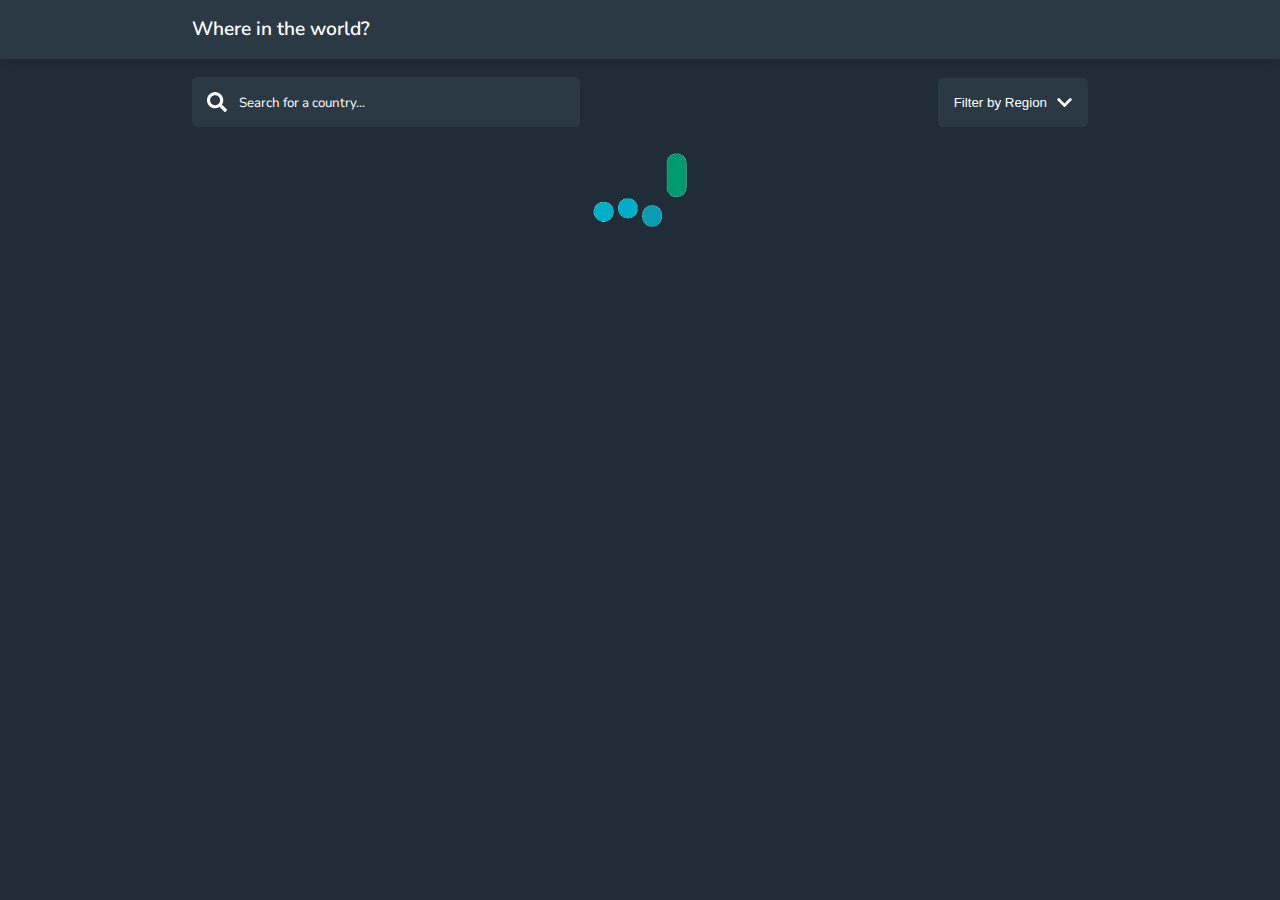
<file: index.html>
<!DOCTYPE html>
<html lang="pt-BR">
  <head>
    <meta charset="UTF-8" />
    <meta name="viewport" content="width=device-width, initial-scale=1.0" />
    <link rel="apple-touch-icon" sizes="180x180" href="assets/" />
    <link
      rel="icon"
      type="image/png"
      sizes="32x32"
      href="assets/favicon-32x32.png"
    />
    <link
      rel="icon"
      type="image/png"
      sizes="16x16"
      href="assets/favicon-16x16.png"
    />
    <link rel="manifest" href="assets/site.webmanifest" />
    <link
      href="https://fonts.googleapis.com/css2?family=Nunito+Sans:wght@300;600;800&display=swap"
      rel="stylesheet"
    />

    <link rel="stylesheet" type="text/css" href="styles/css-reset.css" />
    <link rel="stylesheet" type="text/css" href="styles/index.css" />

    <title>REST Countries</title>
  </head>
  <body>
    <nav class="navbar">
      <div class="container">
        <h1>Where in the world?</h1>
      </div>
    </nav>
    <section class="content">
      <div class="container">
        <div class="filterContainer">
          <div class="searchContainer">
            <img
              src="assets/search.svg"
              class="searchIcon"
              onclick="filterByName()"
            />
            <input
              placeholder="Search for a country..."
              class="searchInput"
              id="searchInput"
              onsubmit="filterByName()"
            />
          </div>

          <div class="dropdown">
            <button onclick="myFunction()" class="dropbtn">
              Filter by Region<img
                src="assets/chevron-down.svg"
                class="dropIcon"
              />
            </button>
            <div id="myDropdown" class="dropdown-content">
              <a href="#" onclick="getAllCountries()">All</a>
              <a href="#" onclick="selectRegion('Africa')">Africa</a>
              <a href="#" onclick="selectRegion('Americas')">Americas</a>
              <a href="#" onclick="selectRegion('Asia')">Asia</a>
              <a href="#" onclick="selectRegion('Europe')">Europe</a>
              <a href="#" onclick="selectRegion('Oceania')">Oceania</a>
            </div>
          </div>
        </div>
      </div>
    </section>
    <section class="itemsList">
      <div class="container" id="cardsList">
        <img src="assets/loading-gif-transparent-10.gif" class="loadingBar" />
      </div>
    </section>
    <script type="text/javascript" src="script/index.js"></script>
  </body>
</html>
</file>
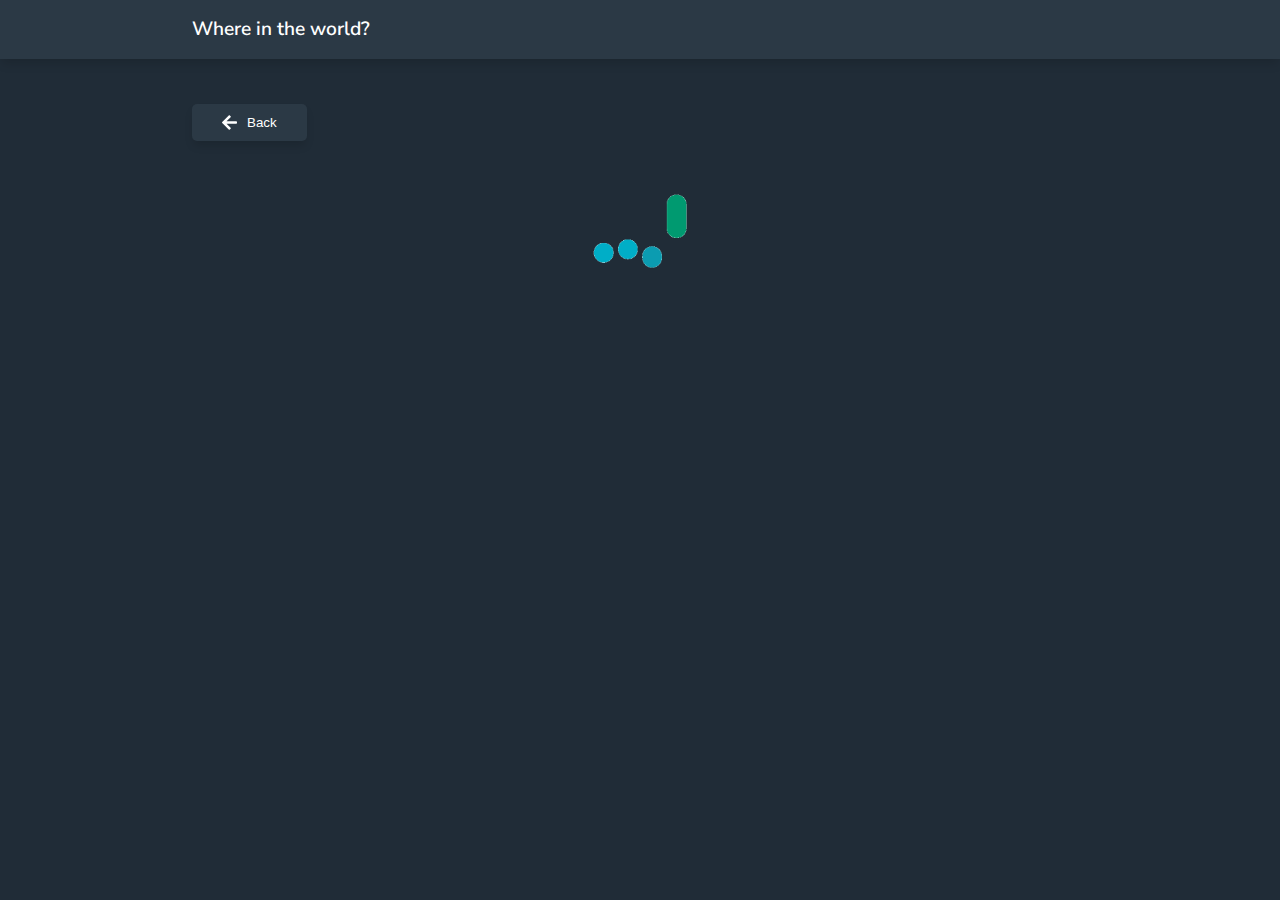
<file: CountryDetails.html>
<!DOCTYPE html>
<html lang="pt-BR">
  <head>
    <meta charset="UTF-8" />
    <meta name="viewport" content="width=device-width, initial-scale=1.0" />
    <link rel="apple-touch-icon" sizes="180x180" href="assets/" />
    <link
      rel="icon"
      type="image/png"
      sizes="32x32"
      href="assets/favicon-32x32.png"
    />
    <link
      rel="icon"
      type="image/png"
      sizes="16x16"
      href="assets/favicon-16x16.png"
    />
    <link rel="manifest" href="assets/site.webmanifest" />
    <link
      href="https://fonts.googleapis.com/css2?family=Nunito+Sans:wght@300;600;800&display=swap"
      rel="stylesheet"
    />

    <link rel="stylesheet" type="text/css" href="styles/css-reset.css" />
    <link rel="stylesheet" type="text/css" href="styles/country-details.css" />

    <title>REST Countries</title>
  </head>
  <body>
    <nav class="navbar">
      <div class="container">
        <h1>Where in the world?</h1>
      </div>
    </nav>
    <section class="content">
      <div class="container">
        <div class="filterContainer">
          <button class="backButton" onclick="location.href='index.html'">
            <img src="assets/arrow-left.svg" class="dropIcon" />
            Back
          </button>
        </div>
      </div>
    </section>
    <section class="content">
      <div class="container countryContainer" id="countryContainer">
        <img src="assets/loading-gif-transparent-10.gif" class="loadingBar" />
      </div>
    </section>
    <script type="text/javascript" src="script/countryDetails.js"></script>
  </body>
</html>
</file>
<file: styles/index.css>
body {
  background-color: hsl(207, 26%, 17%);
}

p,
h3,
h1,
a {
  font-family: "Nunito Sans", sans-serif;
}

.container {
  width: 70%;
}

.loadingBar {
  width: 100px;
}

.navbar {
  background-color: hsl(209, 23%, 22%);
  display: flex;
  width: 100%;
  justify-content: center;
  align-items: center;
  padding-top: 20px;
  padding-bottom: 20px;
  -webkit-box-shadow: 0px 6px 10px -2px rgba(0, 0, 0, 0.15);
  -moz-box-shadow: 0px 6px 10px -2px rgba(0, 0, 0, 0.15);
  box-shadow: 0px 6px 10px -2px rgba(0, 0, 0, 0.15);
}

.navbar h1 {
  font-size: 1.2em;
  font-weight: 600;
  color: hsl(0, 0%, 100%);
}

.filterContainer {
  width: 100%;
  margin-top: 2%;
  margin-bottom: 2%;
  display: flex;
  justify-content: space-between;
  align-items: center;
  flex-wrap: wrap;
}

.searchContainer {
  display: flex;
  background-color: hsl(209, 23%, 22%);
  padding: 15px;
  border-radius: 5px;
  width: 40%;
}

.searchIcon {
  width: 20px;
  fill: #ffffff;
  margin-right: 10px;
  cursor: pointer;
}

.searchInput {
  background-color: transparent;
  border: 0;
  color: #ffffff;
}

.searchInput:focus {
  outline: 0;
}

.searchInput::placeholder {
  color: #ffffff;
  font-family: "Nunito Sans", sans-serif;
}

.content {
  display: flex;
  flex: 1;
  justify-content: center;
}

.countryCard {
  background-color: hsl(209, 23%, 22%);
  display: flex;
  width: 230px;
  flex-direction: column;
  margin: 10px;
  -webkit-box-shadow: 0px 0px 18px 0px rgba(0, 0, 0, 0.75);
  -moz-box-shadow: 0px 0px 18px 0px rgba(0, 0, 0, 0.75);
  box-shadow: 0px 0px 18px 0px rgba(0, 0, 0, 0.75);
  border-radius: 5px;
  outline: 0;
  cursor: pointer;
  border: 0;
  padding: 0;
  font-size: 1em;
  font-family: "Nunito Sans", sans-serif;
  text-align: start;
  transition: transform 0.2s;
}

.countryCard:hover {
  transform: scale(1.1);
}

.countryCard img {
  width: 100%;
  height: 150px;
  border-radius: 5px 5px 0 0;
}

.cardInfosContainer {
  padding: 10px;
}

.cardInfosContainer h3 {
  font-weight: bold;
  margin-bottom: 10px;
  color: hsl(0, 0%, 100%);
}

.cardInfoLine {
  display: flex;
}

.cardInfoLine p {
  line-height: 20px;
  color: hsl(0, 0%, 100%);
}

.cardInfoLine p:nth-child(2) {
  margin-left: 5px;
  font-size: 0.9em;
}

.cardInfoLine p:nth-child(1) {
  font-weight: 800;
  font-size: 0.9em;
}

.itemsList {
  display: flex;
  flex: 1;
  justify-content: center;
}

.itemsList > div {
  display: flex;
  flex-wrap: wrap;
  justify-content: center;
}

/* Dropdown Button */

.dropbtnContainer {
  padding: 15px;
}

.dropIcon {
  width: 15px;
  margin-left: 10px;
}

.dropbtn {
  background-color: hsl(209, 23%, 22%);
  color: white;
  border-radius: 5px;
  padding: 16px;
  border: none;
  cursor: pointer;
  display: flex;
  align-items: center;
}

/* Dropdown button on hover & focus */
.dropbtn:hover,
.dropbtn:focus {
  outline: 0;
}

/* The container <div> - needed to position the dropdown content */
.dropdown {
  position: relative;
  display: inline-block;
}

/* Dropdown Content (Hidden by Default) */
.dropdown-content {
  display: none;
  position: absolute;
  background-color: hsl(209, 23%, 22%);
  min-width: 150px;
  box-shadow: 0px 8px 16px 0px rgba(0, 0, 0, 0.2);
  z-index: 1;
  border-radius: 5px;
}

/* Links inside the dropdown */
.dropdown-content a {
  color: #ffffff;
  padding: 12px 16px;
  text-decoration: none;
  display: block;
}

/* Change color of dropdown links on hover */
.dropdown-content a:hover {
  background-color: hsl(209, 23%, 50%);
  color: #000000;
}

/* Show the dropdown menu (use JS to add this class to the .dropdown-content container when the user clicks on the dropdown button) */
.show {
  margin-top: -5px;
  display: block;
}
</file>
<file: styles/country-details.css>
body {
  background-color: hsl(207, 26%, 17%);
}

p,
h3,
h1,
h4,
a {
  font-family: "Nunito Sans", sans-serif;
  color: #ffffff;
}

.container {
  width: 70%;
}

.loadingBar {
  width: 100px;
}

.navbar {
  background-color: hsl(209, 23%, 22%);
  display: flex;
  width: 100%;
  justify-content: center;
  align-items: center;
  padding-top: 20px;
  padding-bottom: 20px;
  -webkit-box-shadow: 0px 6px 10px -2px rgba(0, 0, 0, 0.15);
  -moz-box-shadow: 0px 6px 10px -2px rgba(0, 0, 0, 0.15);
  box-shadow: 0px 6px 10px -2px rgba(0, 0, 0, 0.15);
}

.navbar h1 {
  font-size: 1.2em;
  font-weight: 600;
  color: hsl(0, 0%, 100%);
}

.filterContainer {
  width: 100%;
  margin-top: 5%;
  margin-bottom: 5%;
  display: flex;
  justify-content: space-between;
  align-items: center;
  flex-wrap: wrap;
}

.backButton {
  background-color: hsl(209, 23%, 22%);
  color: white;
  border-radius: 5px;
  padding: 10px 30px;
  border: none;
  cursor: pointer;
  display: flex;
  align-items: center;
  outline: 0;
  -webkit-box-shadow: 0px 6px 10px -2px rgba(0, 0, 0, 0.15);
  -moz-box-shadow: 0px 6px 10px -2px rgba(0, 0, 0, 0.15);
  box-shadow: 0px 6px 10px -2px rgba(0, 0, 0, 0.15);
  transition: 0.2s;
}

.backButton:hover {
  -webkit-box-shadow: 0px 6px 10px -2px rgba(0, 0, 0, 0.55);
  -moz-box-shadow: 0px 6px 10px -2px rgba(0, 0, 0, 0.55);
  box-shadow: 0px 6px 10px -2px rgba(0, 0, 0, 0.55);
}

.content {
  display: flex;
  flex: 1;
  justify-content: center;
}

.dropIcon {
  width: 15px;
  margin-right: 10px;
}

.countryContainer {
  display: flex;
  justify-content: center;
  flex-wrap: wrap;
}

.countryContainer .detailsImage {
  width: 500px;
  margin-right: 5%;
}

.informationContainer {
  display: flex;
  flex-direction: column;
  justify-content: space-between;
  width: 500px;
}

.informationContainer h3 {
  font-size: 1.8em;
  font-weight: 800;
}

.informationDetailsContainer {
  display: flex;
  flex-wrap: wrap;
  width: 100%;
  justify-content: space-between;
  margin-top: 20px;
}

.informationLeftContainer {
  display: flex;
  flex-direction: column;
}

.informationLeftContainer div {
  display: flex;
  margin-bottom: 10px;
  align-items: center;
}

.informationRightContainer div {
  display: flex;
  margin-bottom: 10px;
  align-items: center;
}

.informationLeftContainer div p:nth-child(1) {
  font-weight: 600;
  margin-right: 5px;
}

.informationRightContainer div p:nth-child(1) {
  font-weight: 600;
  margin-right: 5px;
}

.informationRightContainer {
  display: flex;
  flex-direction: column;
  margin-left: 10px;
}

.countriesContainer {
  display: flex;
  margin-top: 20px;
  align-items: center;
}

.countriesContainer h4 {
  font-weight: 600;
}

.countriesContainer ul {
  display: flex;
  flex-wrap: wrap;
  margin-left: 10px;
}

.countriesContainer ul li {
  background-color: hsl(209, 23%, 22%);
  border-radius: 5px;
  padding: 10px;
  margin: 5px 5px;
  -webkit-box-shadow: 0px 6px 10px -2px rgba(0, 0, 0, 0.15);
  -moz-box-shadow: 0px 6px 10px -2px rgba(0, 0, 0, 0.15);
  box-shadow: 0px 6px 10px -2px rgba(0, 0, 0, 0.15);
}

@media screen and (max-width: 1190px) {
  .informationDetailsContainer {
    width: 100%;
  }
  .countryContainer .detailsImage {
    margin-bottom: 5%;
    margin-right: 0;
  }
}

@media screen and (max-width: 659px) {
  .countryContainer .detailsImage {
    width: 100%;
  }

  .informationContainer {
    width: 100%;
  }

  .informationRightContainer {
    margin-left: 0;
  }
}
</file>
